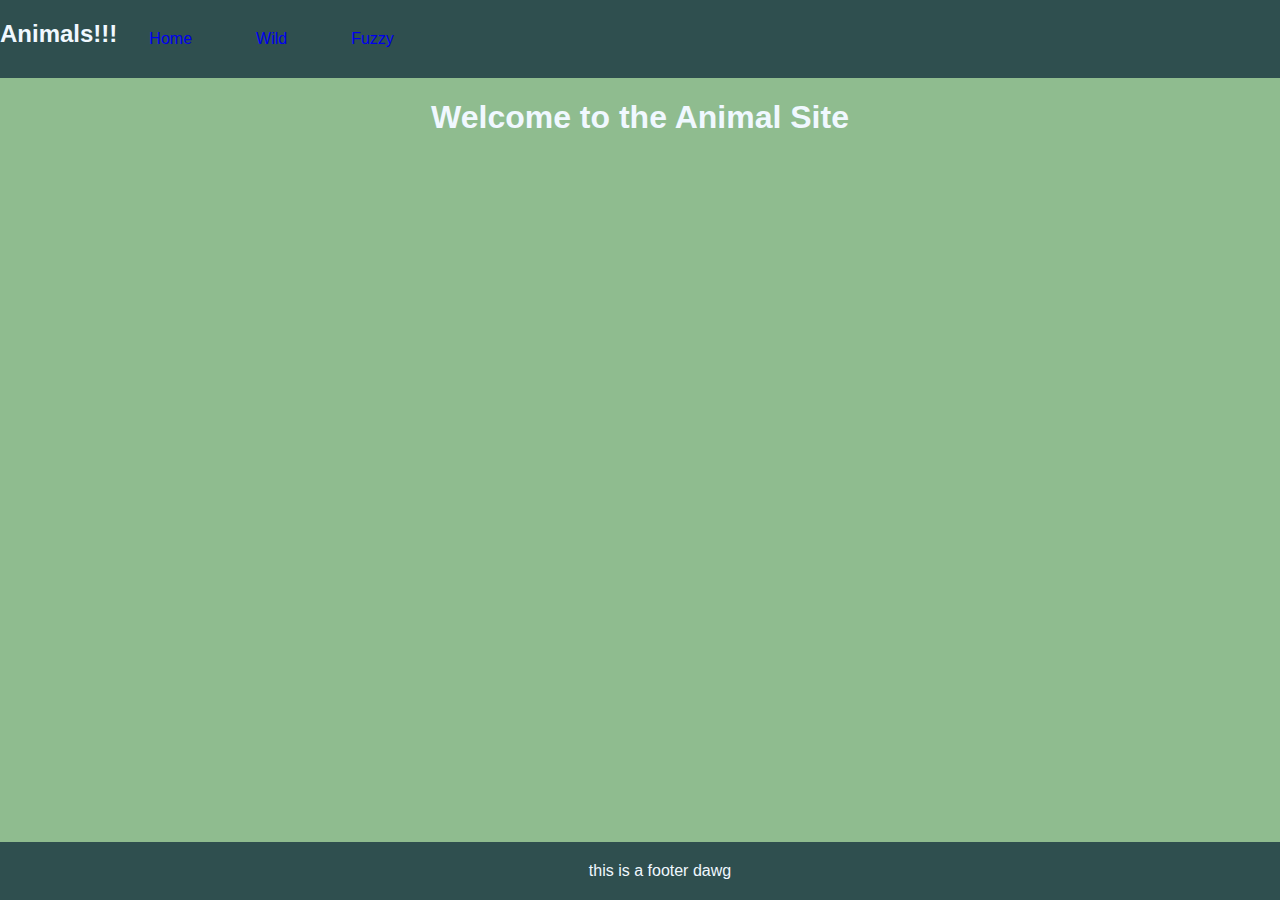
<file: index.html>
<!DOCTYPE html>
<html lang="en">
<head>
  <meta charset="UTF-8">
  <meta name="viewport" content="width=device-width, initial-scale=1.0">
  <link rel="stylesheet" type="text/css" href="styles.css"/>
  <title>Animals!!!</title>
</head>
<body>
  <header>
    <nav class="navigation">
      <h2>Animals!!!</h2>
      <ul class="nav-list">
        <li class="nav-item">
          <a href="./index.html">Home</a>
        </li>
        <li class="nav-item">
          <a href="./wild.html">Wild</a>
        </li>
        <li class="nav-item">
          <a href="./fuzzy.html">Fuzzy</a>
        </li>
      </ul>
    </nav>
  </header>
  <main>
    <h1>Welcome to the Animal Site</h1>
  </main>
  <footer>
    this is a footer dawg
  </footer>
  <script src="main.js"></script>
</body>
</html>
</file>
<file: styles.css>
body {
  font-family: Arial, Helvetica, sans-serif;
  color: aliceblue;
  background-color: darkseagreen;
  padding: 0;
  margin: 0;
  text-align: center;
  min-height: 400px;
  margin-bottom: 100px;
  clear: both

}

.navigation {
  background: darkslategray;
  display: flex;
}

.nav-list {
  display: flex;
  list-style-type: none;
  margin: 0;
  padding: 0;
}
.nav-item a {
  margin: 1em;
  display: block;
  text-align: center;
  padding: 14px 16px;
  text-decoration: none;
}
.nav-item a:hover {
  color: aliceblue;
  background-color: darkseagreen;
}
.nav-item a:visited {
  color: aliceblue;
}
footer {
  width: 100%;
  background-color: darkslategray;
  color: aliceblue;
  padding: 20px;
  position: fixed;
  left: 0;
  bottom: 0;
  
}

.wilds {
  display: flex;
  flex-flow: row wrap;
  justify-content: center;
  height: 250px;
  margin: 50px;
  border: darkslategray;
  border-style: solid;
}

.fuzzies {
  display: flex;
  flex-flow: row wrap;
  justify-content: center;  
  max-height: 300px;
  max-width: 300px;
  margin: 50px;
  object-fit: cover;
  border: darkslategray;
  border-style: solid;
}
#mainContainer {
  display: flex;
  flex-direction: row;
  flex-wrap: wrap;
  justify-content: center;
}
</file>
